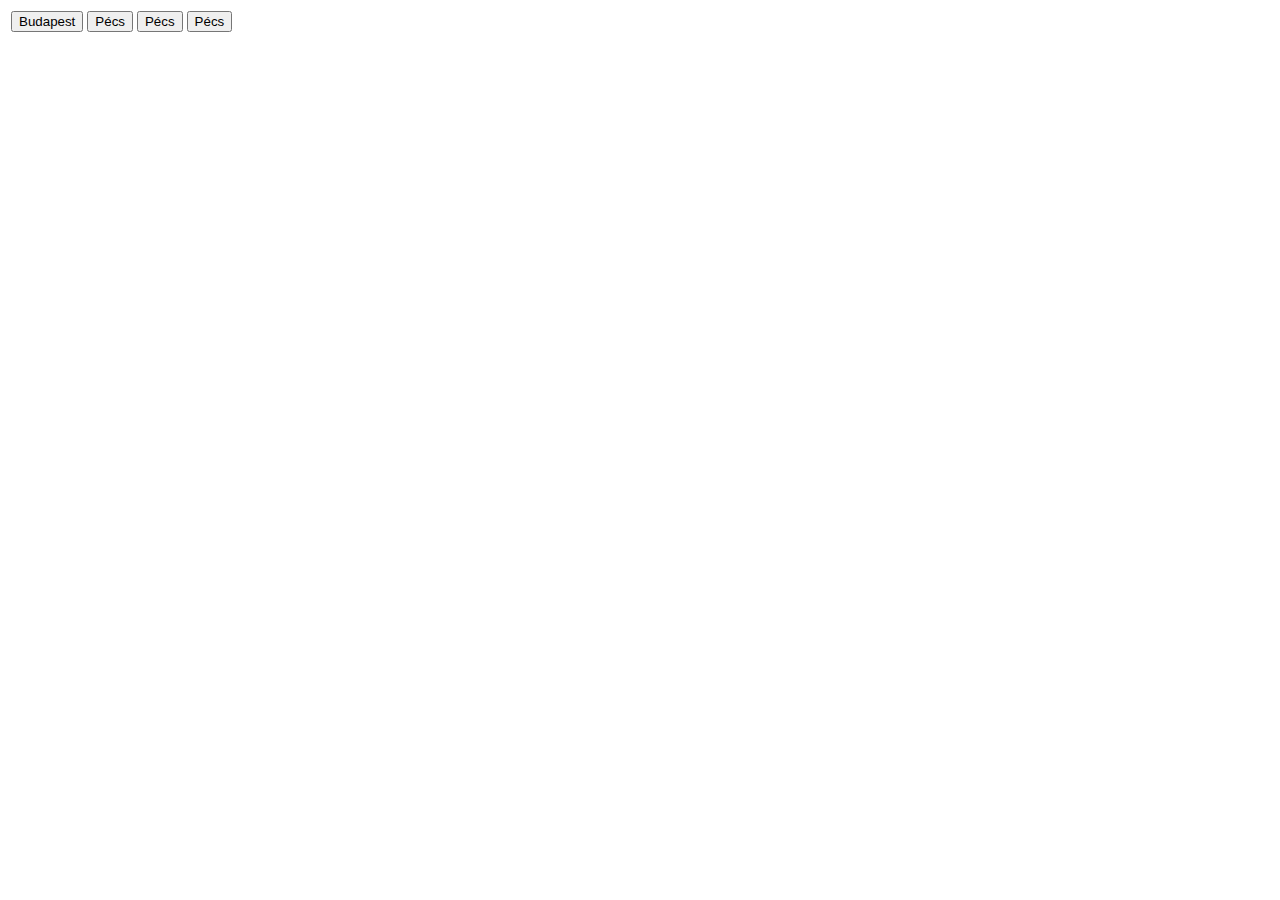
<file: labor1/specifications/index.html>
<!DOCTYPE html>
<html lang="en" dir="ltr">
  <head>
    <meta charset="utf-8">
    <title></title>
  </head>
  <body>
      <table>
        <td>
          <button type="button" name="button">Budapest</button>
          <button type="button" name="button">Pécs</button>
          <button type="button" name="button">Pécs</button>
          <button type="button" name="button">Pécs</button>
        </td>
      </table>
  </body>
</html>
</file>
